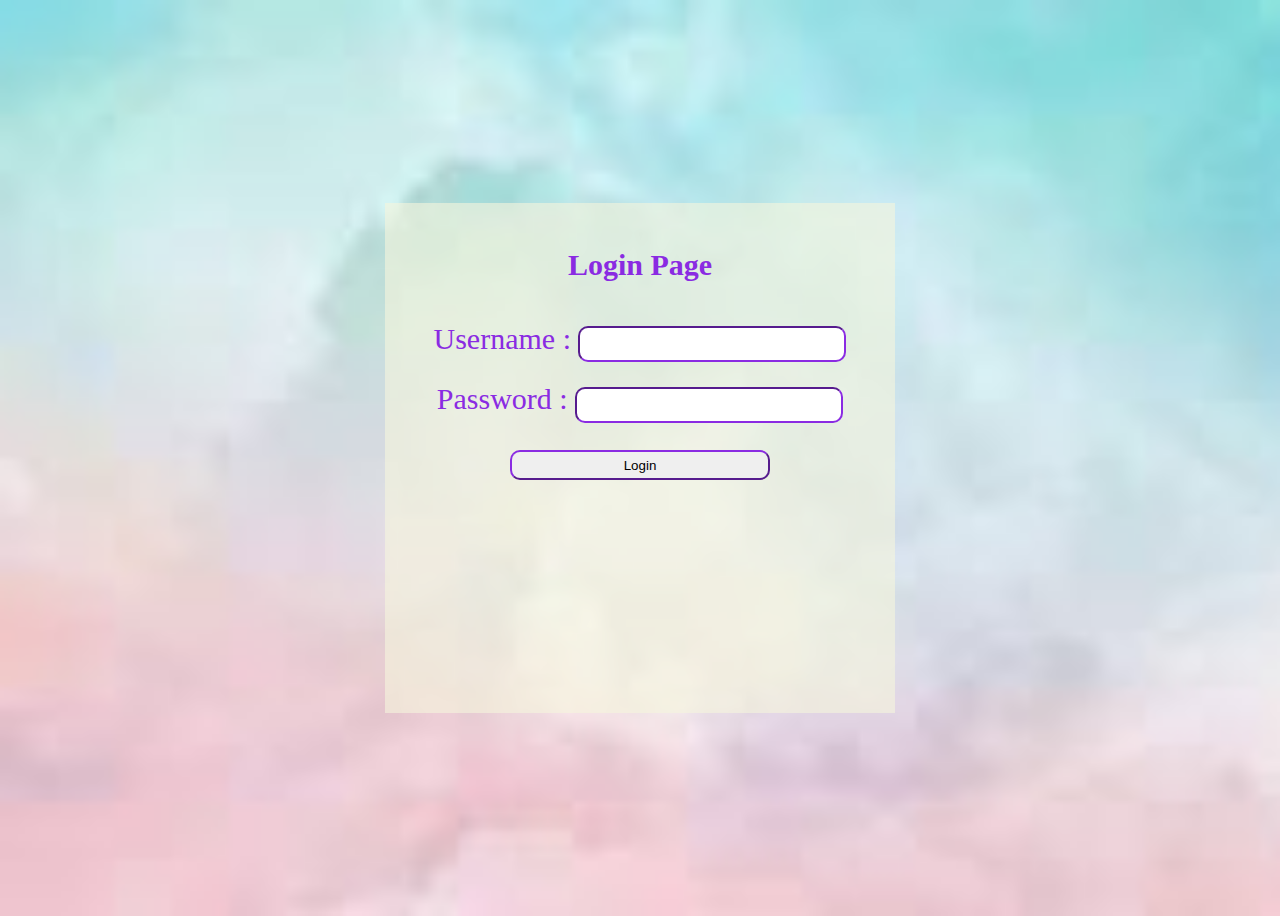
<file: index.html>
<!DOCTYPE html>
<html lang="en">
<head>
  <meta charset="UTF-8">
  <meta http-equiv="X-UA-Compatible" content="IE=edge">
  <meta name="viewport" content="width=device-width, initial-scale=1.0">
  <title>Document</title>
  <link rel="stylesheet" href="style.css">
</head>
<body>
 <div class="login">
  <h4 class="header">Login Page</h4>
  <form action="">
    <div class="element">
      <label for="username">Username :</label>
      <input type="text" id="username">
    </div>
    <div class="element">
      <label for="password">Password :</label>
      <input type="password" id="password">
    </div>

    <div class="element">
      <input type="submit" value="Login">
    </div>
  </form>
 </div>
</body>
</html>
</file>
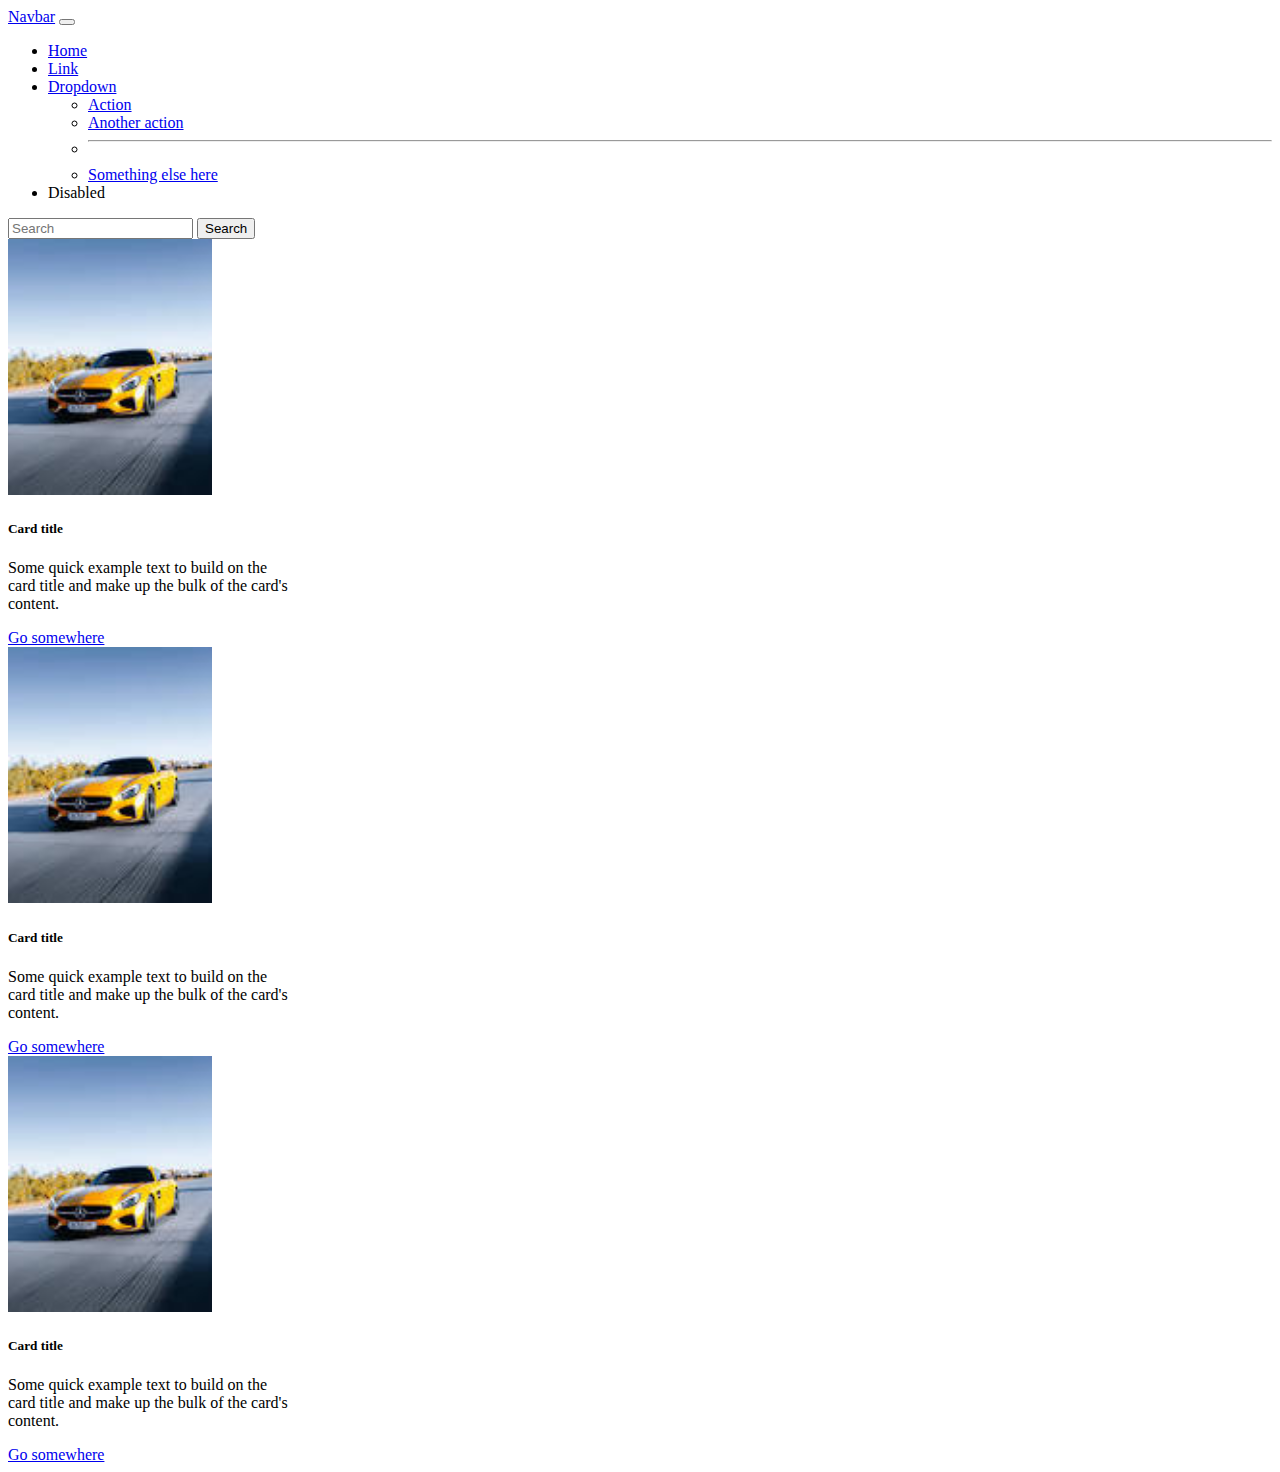
<file: bootstrap.html>
<!DOCTYPE html>
<html lang="en">
  <head>
    <meta charset="utf-8" />
    <meta name="viewport" content="width=device-width, initial-scale=1" />
    <title>Bootstrap demo</title>
    <link
      href="https://cdn.jsdelivr.net/npm/bootstrap@5.3.0-alpha3/dist/css/bootstrap.min.css"
      rel="stylesheet"
      integrity="sha384-KK94CHFLLe+nY2dmCWGMq91rCGa5gtU4mk92HdvYe+M/SXH301p5ILy+dN9+nJOZ"
      crossorigin="anonymous"
    />
  </head>
  <body>
    <nav class="navbar navbar-expand-lg bg-body-tertiary">
      <div class="container-fluid">
        <a class="navbar-brand" href="#">Navbar</a>
        <button
          class="navbar-toggler"
          type="button"
          data-bs-toggle="collapse"
          data-bs-target="#navbarSupportedContent"
          aria-controls="navbarSupportedContent"
          aria-expanded="false"
          aria-label="Toggle navigation"
        >
          <span class="navbar-toggler-icon"></span>
        </button>
        <div class="collapse navbar-collapse" id="navbarSupportedContent">
          <ul class="navbar-nav me-auto mb-2 mb-lg-0">
            <li class="nav-item">
              <a class="nav-link active" aria-current="page" href="#">Home</a>
            </li>
            <li class="nav-item">
              <a class="nav-link" href="#">Link</a>
            </li>
            <li class="nav-item dropdown">
              <a
                class="nav-link dropdown-toggle"
                href="#"
                role="button"
                data-bs-toggle="dropdown"
                aria-expanded="false"
              >
                Dropdown
              </a>
              <ul class="dropdown-menu">
                <li><a class="dropdown-item" href="#">Action</a></li>
                <li><a class="dropdown-item" href="#">Another action</a></li>
                <li><hr class="dropdown-divider" /></li>
                <li>
                  <a class="dropdown-item" href="#">Something else here</a>
                </li>
              </ul>
            </li>
            <li class="nav-item">
              <a class="nav-link disabled">Disabled</a>
            </li>
          </ul>
          <form class="d-flex" role="search">
            <input
              class="form-control me-2"
              type="search"
              placeholder="Search"
              aria-label="Search"
            />
            <button class="btn btn-outline-success" type="submit">
              Search
            </button>
          </form>
        </div>
      </div>
    </nav>

    <div class="container d-flex justify-content-around pt-5 flex-wrap">

      <div class="card mb-5" style="width: 18rem;">
        <img
        style="height: 16rem;"
          src="[data-uri]"
          class="card-img-top"
          alt="..."
        />
        <div class="card-body">
          <h5 class="card-title">Card title</h5>
          <p class="card-text">
            Some quick example text to build on the card title and make up the
            bulk of the card's content.
          </p>
          <a href="#" class="btn btn-primary">Go somewhere</a>
        </div>
      </div>

      <div class="card mb-5" style="width: 18rem;">
        <img
        style="height: 16rem;"
          src="[data-uri]"
          class="card-img-top"
          alt="..."
        />
        <div class="card-body">
          <h5 class="card-title">Card title</h5>
          <p class="card-text">
            Some quick example text to build on the card title and make up the
            bulk of the card's content.
          </p>
          <a href="#" class="btn btn-primary">Go somewhere</a>
        </div>
      </div>

      <div class="card mb-5" style="width: 18rem;">
        <img
        style="height: 16rem;"
          src="[data-uri]"
          class="card-img-top"
          alt="..."
        />
        <div class="card-body">
          <h5 class="card-title">Card title</h5>
          <p class="card-text">
            Some quick example text to build on the card title and make up the
            bulk of the card's content.
          </p>
          <a href="#" class="btn btn-primary">Go somewhere</a>
        </div>
      </div>

    </div>

    <!-- <script src="https://cdn.jsdelivr.net/npm/bootstrap@5.3.0-alpha3/dist/js/bootstrap.bundle.min.js" integrity="sha384-ENjdO4Dr2bkBIFxQpeoTz1HIcje39Wm4jDKdf19U8gI4ddQ3GYNS7NTKfAdVQSZe" crossorigin="anonymous"></script> -->
  </body>
</html>
</file>
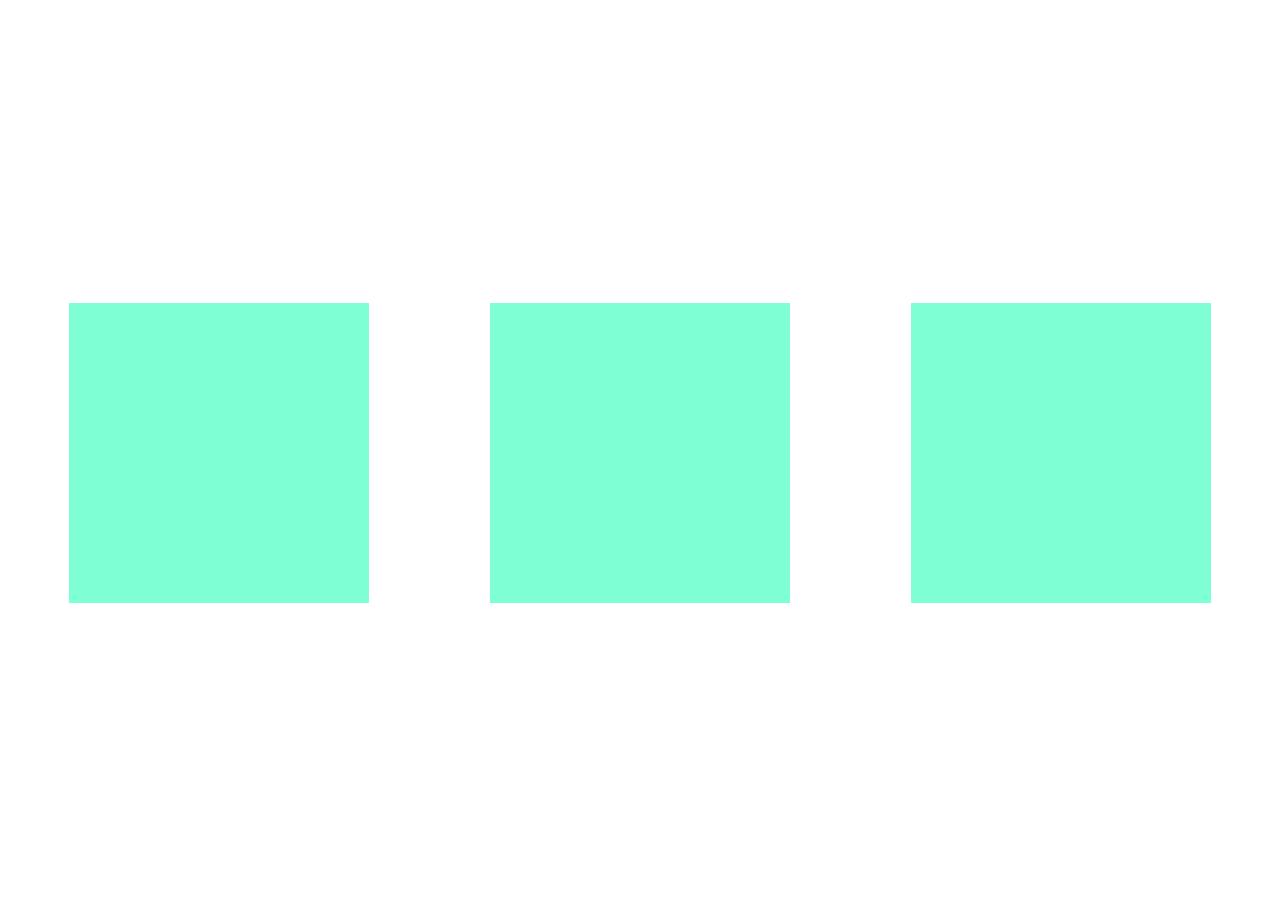
<file: demo.html>
<!DOCTYPE html>
<html lang="en">
<head>
    <meta charset="UTF-8">
    <meta http-equiv="X-UA-Compatible" content="IE=edge">
    <meta name="viewport" content="width=device-width, initial-scale=1.0">
    <title>demo</title>
    <link rel="stylesheet" href="demo.css">
</head>
<body>
    <div class="container">
        <div class="card"></div>
        <div class="card"></div>
        <div class="card"></div>
    </div>
</body>
</html>
</file>
<file: style.css>
body{
    background-image: url("[data-uri]");
    background-repeat: no-repeat;
    background-size: cover;
    font-size: 30px;
    display: flex;
    justify-content: center;
    align-items: center;
    height: 100vh;
}

.login {
    background-color: rgba(245, 245, 220, 0.611);
    width: 500px;
    height: 500px;
    margin: auto;
    padding: 5px;
}

.header {
    color: blueviolet;
    text-align: center;
}

form {
    display: flex;
    justify-content: center;
    align-items: center;
    flex-direction: column;
}

label {
    color: blueviolet;
}

input {
    height: 30px;
    width: 260px;
    border-radius: 10px;
    border-color: blueviolet;
    border-width: 2px;
}

.element {
    margin-bottom: 20px;
}
</file>
<file: demo.css>
.container {
    display: flex;
    justify-content: space-around;
    align-items: center;
    flex-wrap: wrap;
    height: 100vh;
}

.card {
    width: 300px;
    height: 300px;
    background-color: aquamarine;
    margin-bottom: 10px;
}
</file>
